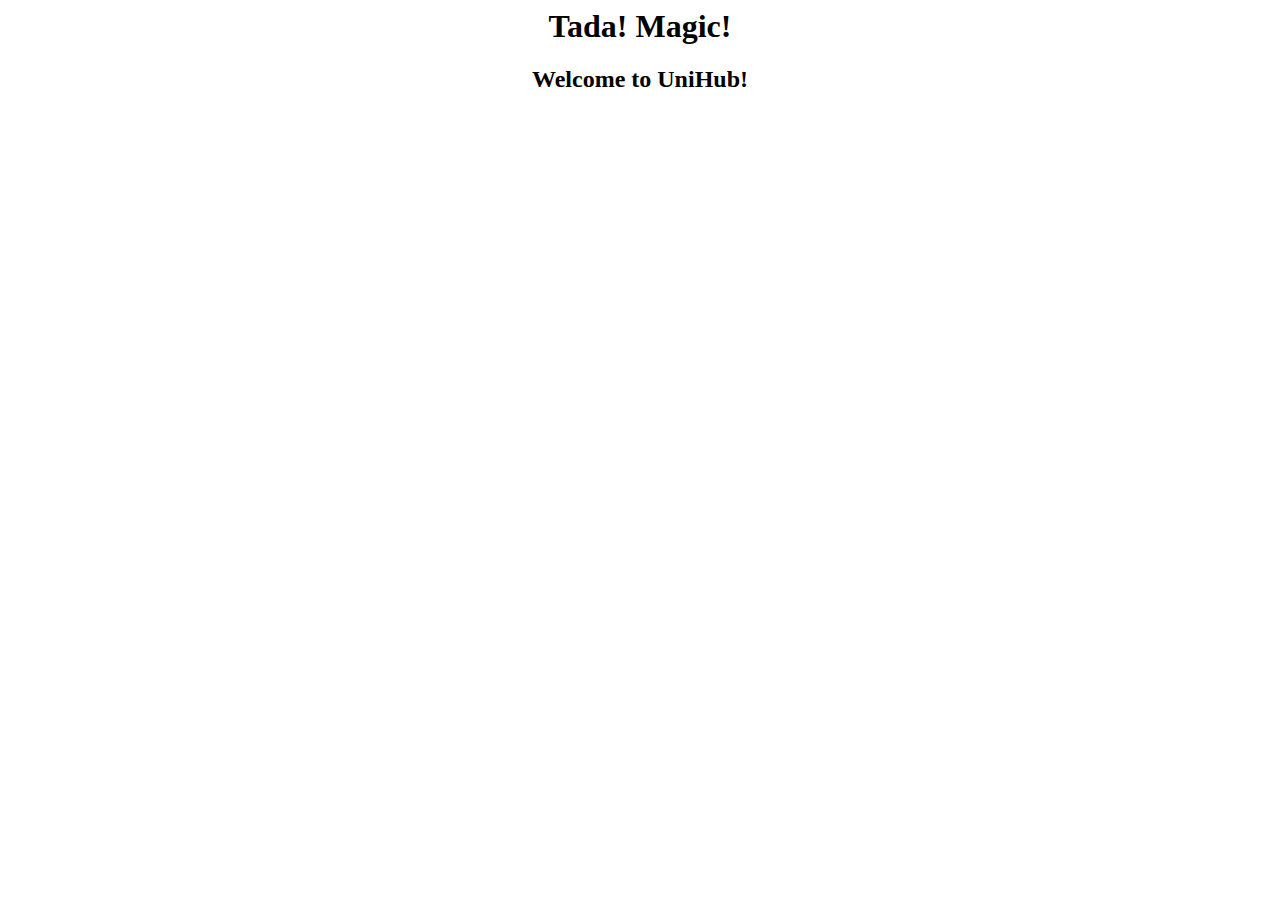
<file: target/unihub/index.html>
<!--
JBoss, Home of Professional Open Source
Copyright 2012, Red Hat, Inc. and/or its affiliates, and individual
contributors by the @authors tag. See the copyright.txt in the 
distribution for a full listing of individual contributors.

Licensed under the Apache License, Version 2.0 (the "License");
you may not use this file except in compliance with the License.
You may obtain a copy of the License at
http://www.apache.org/licenses/LICENSE-2.0
Unless required by applicable law or agreed to in writing, software
distributed under the License is distributed on an "AS IS" BASIS,  
WITHOUT WARRANTIES OR CONDITIONS OF ANY KIND, either express or implied.
See the License for the specific language governing permissions and
limitations under the License.
-->
<!-- Plain HTML page that kicks us into the app -->

<html>
<head>
<!--<meta http-equiv="Refresh" content="0; URL=HelloWorld"> -->
</head>
<body>

<CENTER>
<h1>Tada! Magic!</h1>
<h2>Welcome to UniHub!</h2>
</CENTER>

</body>

</html>
</file>
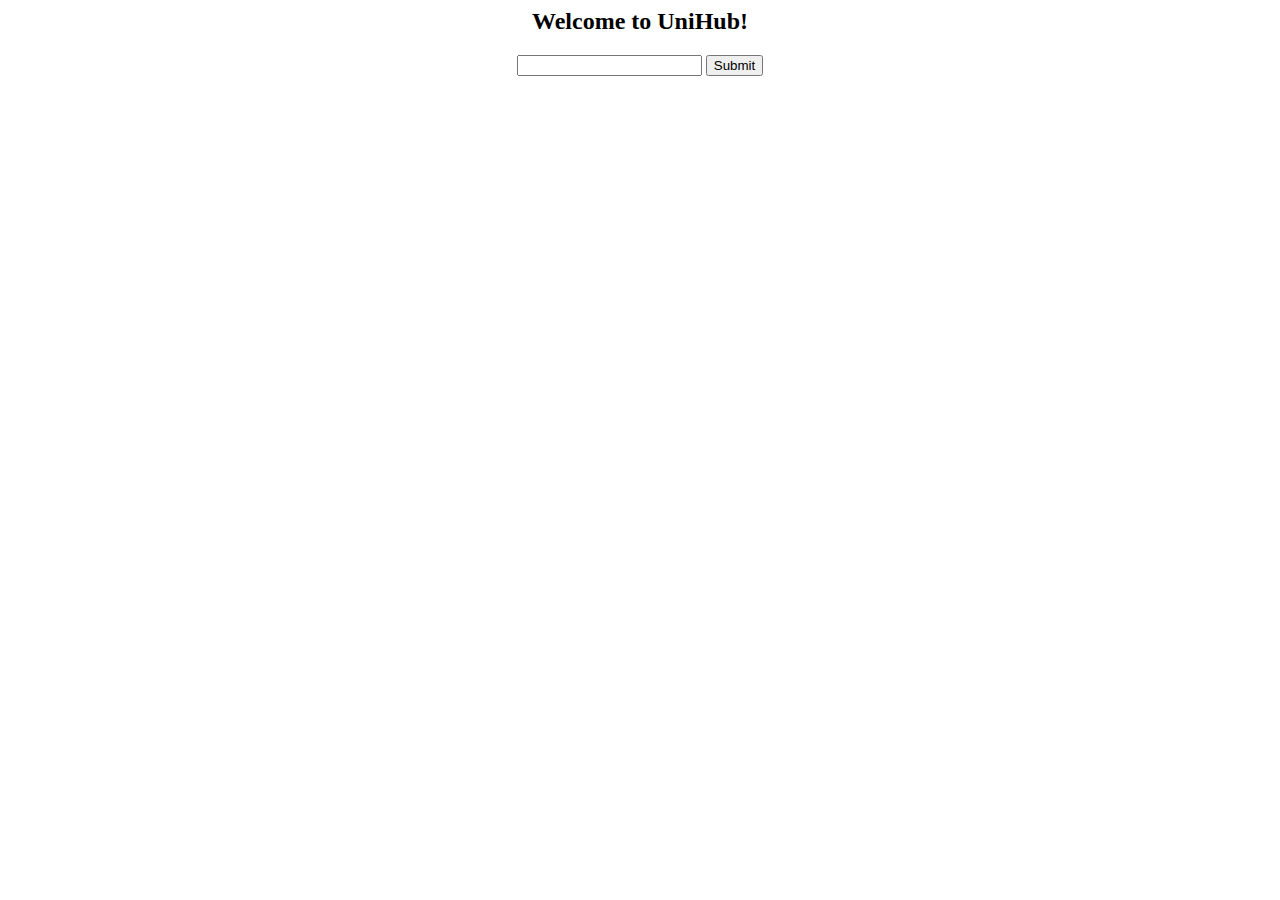
<file: target/unihub/google.html>
<html>
<head>
<!--<meta http-equiv="Refresh" content="0; URL=HelloWorld"> -->
</head>
<body>

<CENTER>
<h2>Welcome to UniHub!</h2>


<FORM ACTION="https://www.googleapis.com/shopping/search/v1/public/products" METHOD="GET" >
<INPUT TYPE="hidden" name="key" value="AIzaSyAdUWvd01fA0X3wvtEdGACC9Vk4FMX5ytM">
<INPUT TYPE="hidden" name="country" value="US">
<INPUT TYPE="text" name="q" >
<INPUT TYPE="hidden" name="alt" value="atom">

<INPUT TYPE="SUBMIT"><BR>

</FORM>
</CENTER>

</body>

</html>
</file>
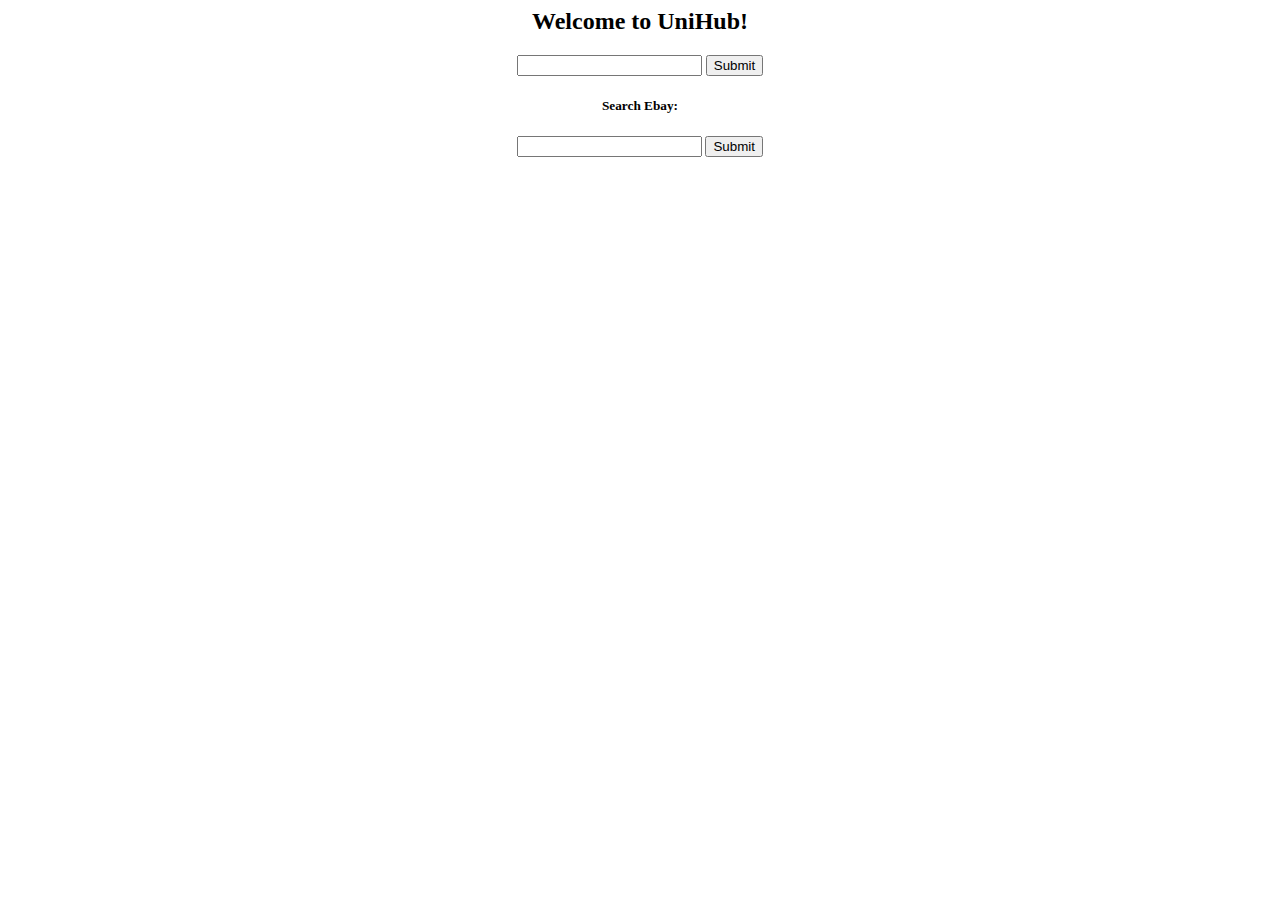
<file: src/main/webapp/google.html>
<html>
<head>
<!--<meta http-equiv="Refresh" content="0; URL=HelloWorld"> -->
</head>
<body>

<CENTER>
<h2>Welcome to UniHub!</h2>


<FORM ACTION="https://www.googleapis.com/shopping/search/v1/public/products" METHOD="GET" >
<INPUT TYPE="hidden" name="key" value="AIzaSyAdUWvd01fA0X3wvtEdGACC9Vk4FMX5ytM">
<INPUT TYPE="hidden" name="country" value="US">
<INPUT TYPE="text" name="q" >
<INPUT TYPE="hidden" name="alt" value="atom">

<INPUT TYPE="SUBMIT"><BR>

</FORM>

<form action="/unihub/search" method="GET">
<h5>Search Ebay:<h5>
<input type="text" name="search">
<input type="submit"><br>
</form>

</CENTER>

</body>

</html>
</file>
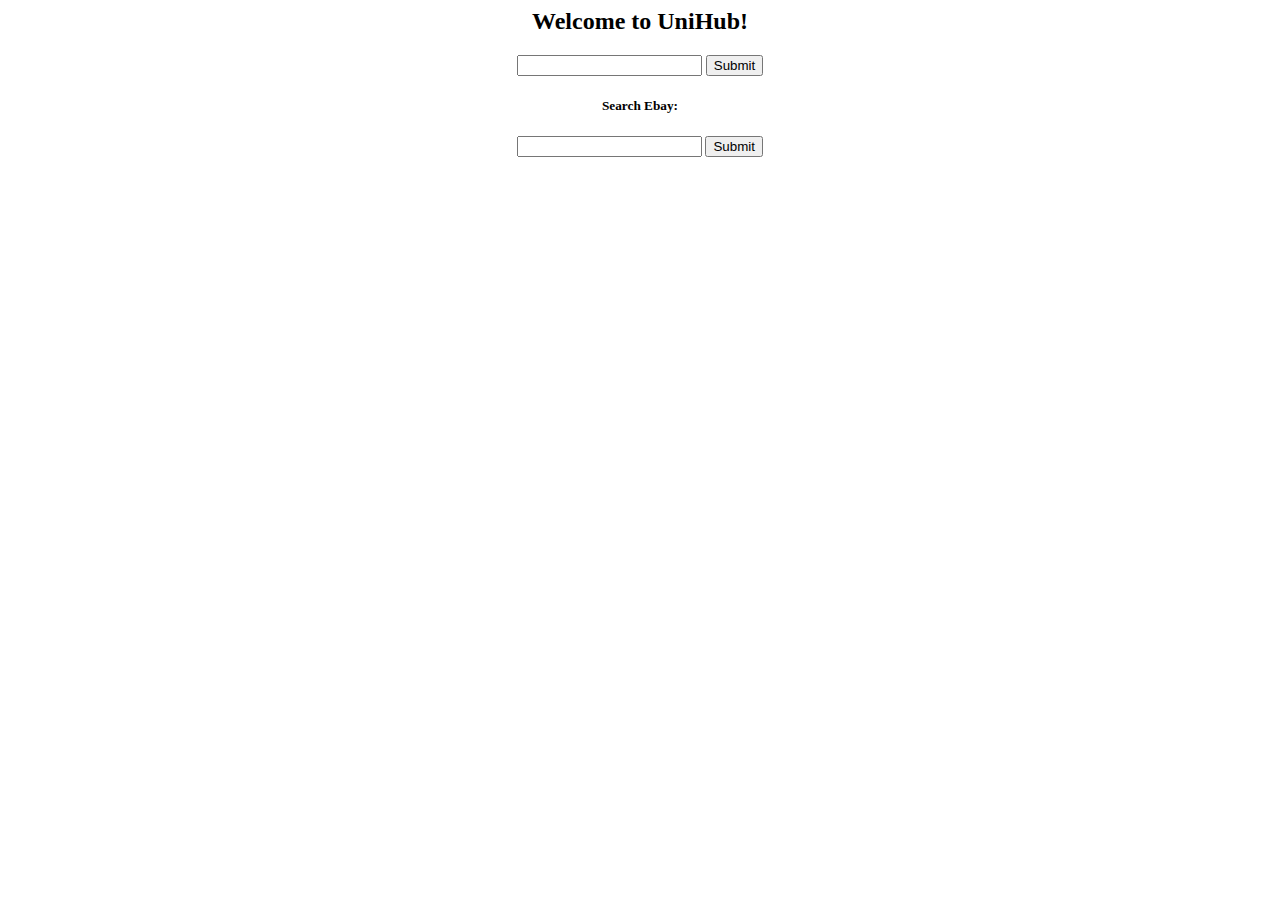
<file: unihub/src/main/webapp/google.html>
<html>
<head>
<!--<meta http-equiv="Refresh" content="0; URL=HelloWorld"> -->
</head>
<body>

<CENTER>
<h2>Welcome to UniHub!</h2>


<FORM ACTION="https://www.googleapis.com/shopping/search/v1/public/products" METHOD="GET" >
<INPUT TYPE="hidden" name="key" value="AIzaSyAdUWvd01fA0X3wvtEdGACC9Vk4FMX5ytM">
<INPUT TYPE="hidden" name="country" value="US">
<INPUT TYPE="text" name="q" >
<INPUT TYPE="hidden" name="alt" value="atom">

<INPUT TYPE="SUBMIT"><BR>

</FORM>

<form action="search" method="GET">
<h5>Search Ebay:<h5>
<input type="text" name="search">
<input type="submit"><br>
</form>

</CENTER>

</body>

</html>
</file>
